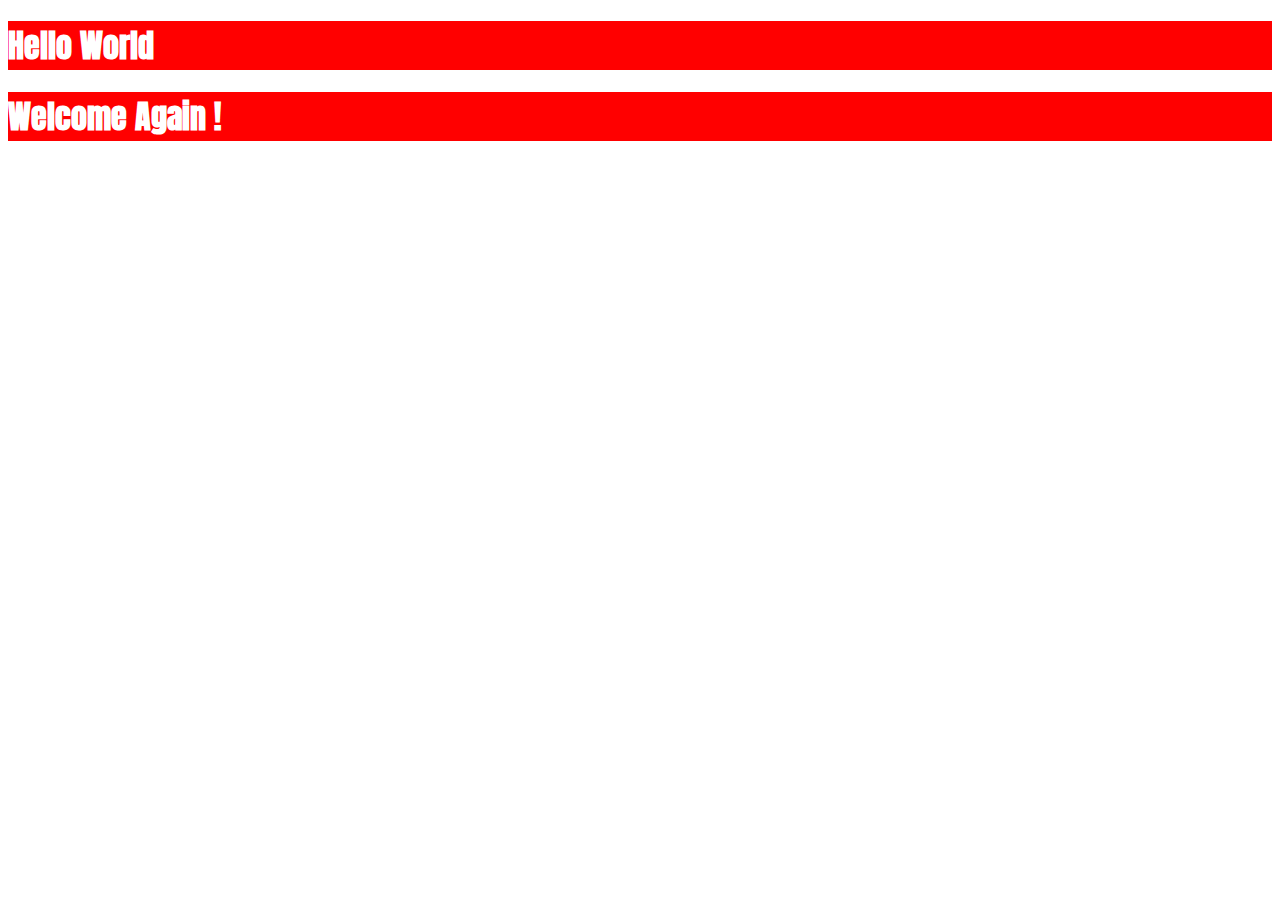
<file: index.html>
<!DOCTYPE html>
<html>
<head>
	<title>First Page</title>
	<link rel="stylesheet" type="text/css" href="main.css">
	<link href="https://fonts.googleapis.com/css?family=Anton" rel="stylesheet">
</head>
<body>
	<main>
		<section>
			<h1>
				Hello World
			</h1>
		</section>
		<section>
             <h1>
             	Welcome Again !
             </h1>
		</section>
	</main>

</body>
</html>
</file>
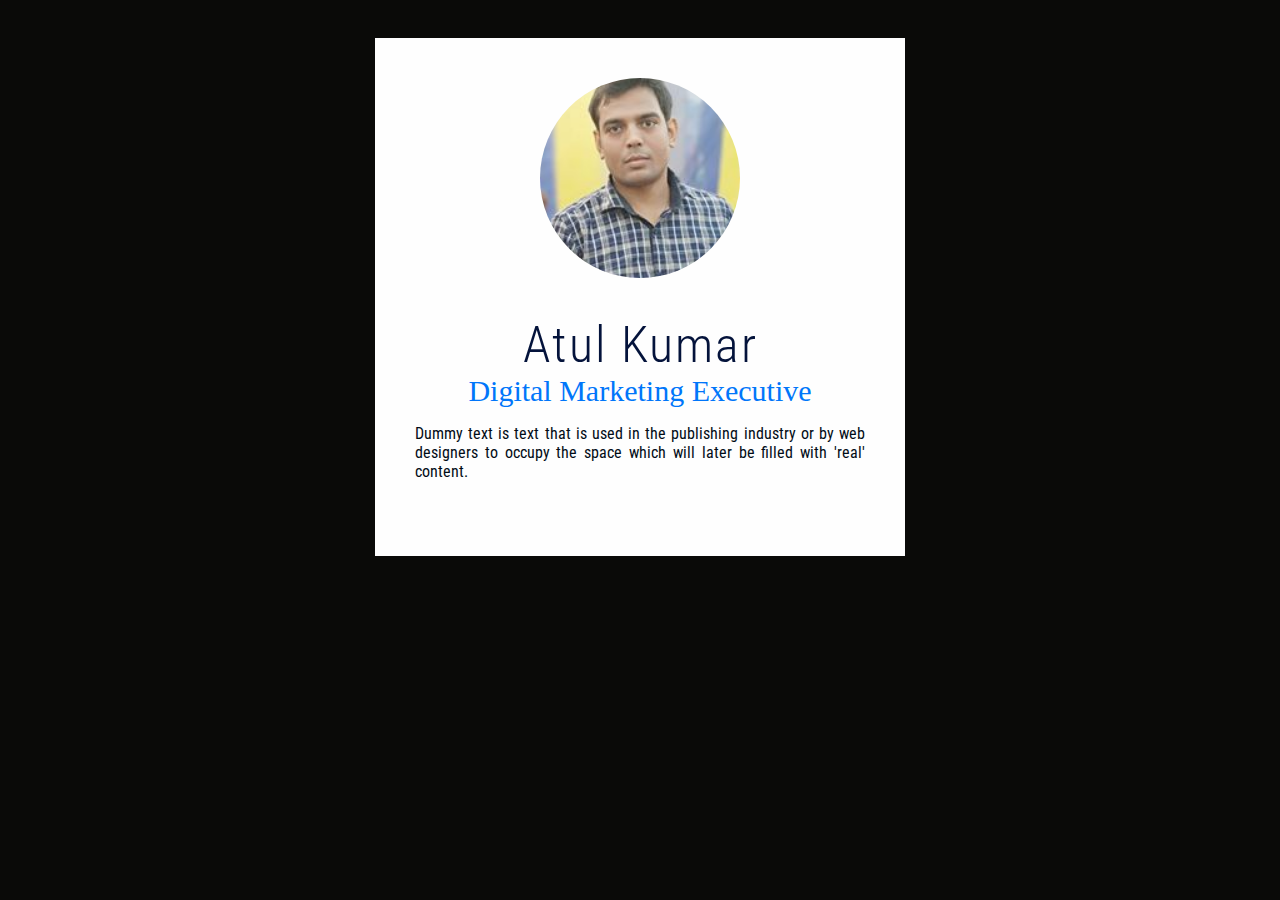
<file: first.html>
<!DOCTYPE html>
<html>
<head>
	<title>Atul's Profile</title>
	<link href="https://fonts.googleapis.com/css?family=Baloo+Thambi|Roboto|Roboto+Condensed" rel="stylesheet">
	<link rel="stylesheet" href="https://use.fontawesome.com/releases/v5.6.3/css/all.css" integrity="sha384-UHRtZLI+pbxtHCWp1t77Bi1L4ZtiqrqD80Kn4Z8NTSRyMA2Fd33n5dQ8lWUE00s/" crossorigin="anonymous">
    <link rel="stylesheet" type="text/css" href="first.css">
</head>
<body>
	<div class="box">
		<img src="atul.jpg" alt="atul" class="box-img">
		<h1>Atul Kumar</h1>
		<h5>Digital Marketing Executive</h5>
		<p>Dummy text is text that is used in the publishing industry or by web designers to occupy the space which will later be filled with 'real' content.</p>
		<ul>
			<li><a href=""><i class="fab fa-facebook"></i></a></li>
			<li><a href=""><i class="fab fa-twitter-square"></i></a></li>
			<li><a href=""><i class="fab fa-google"></i></a></li>
		</ul>
	</div>

</body>
</html>
</file>
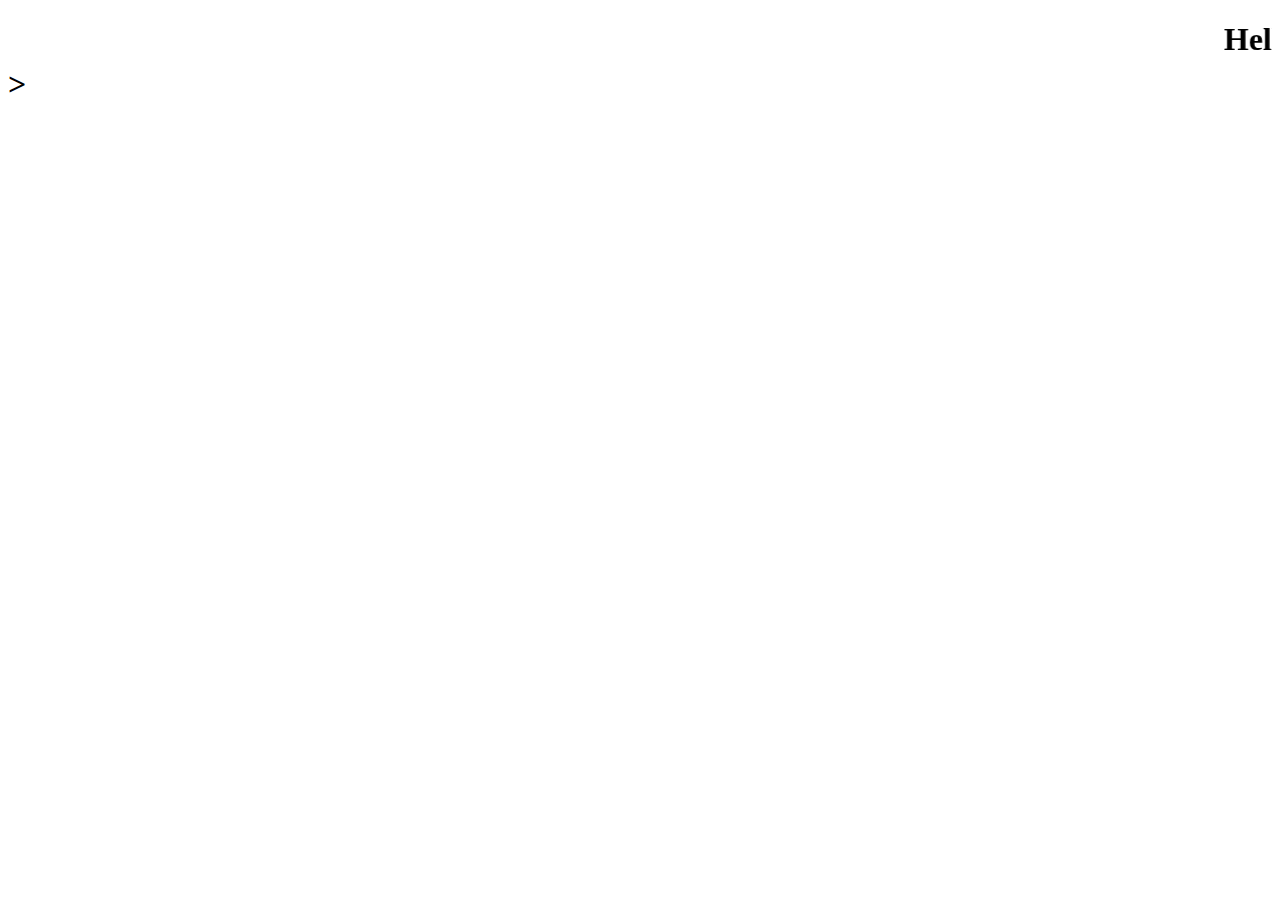
<file: test.html>
<!DOCTYPE html>
<html>
<head>
	<title>Test Page</title>
</head>
<body>
	<div align="left" height=500px;width=500px;>
<h1 align="centre"><marquee>Hello world !! I am Paritosh Sharma</marquee>></h1>
</div>
</body>
</html>
</file>
<file: main.css>
section{
	background: #FF0000;
}
h1 {
	color: #FFFFFF;
	font-family: 'Anton', sans-serif;
}
</file>
<file: first.css>
body
{
	padding: 0;
	margin: 0;
	background: #0A0A08;
	background-size: cover; 
}

.box 
{
	width: 450px;
	background: #FEFEFE;
	padding: 40px;
	text-align: center;
	margin: auto;
	margin-top:3%;
    color: white;
    font-family: 'Roboto Condensed', sans-serif;
}
.box-img 
{
	border-radius: 50%;
	width: 200px;
	height: 200px;
}
.box h1 {
	font-family: 'Roboto Condensed', sans-serif;
	font-size: 50px;
	letter-spacing: 2px;
	font-weight: 300;
	color: #04133B;
	margin-bottom: 0px;

}
.box h5 {
	font-family: 'Baloo Thambi', cursive;
	font-size:30px;
    color: #0076FA;
    font-weight:100;
    margin-top: 0px;
    margin-bottom:0px;
}
.box p{
	text-align: justify;
	color: #020C17;
}
ul
{
	margin: 0px;
	padding: 0px;
}
.box li 
{
	display: inline;
	margin: 6px;
	list-style: none;
	color: #FFFFFF;
	background: 
}
</file>
